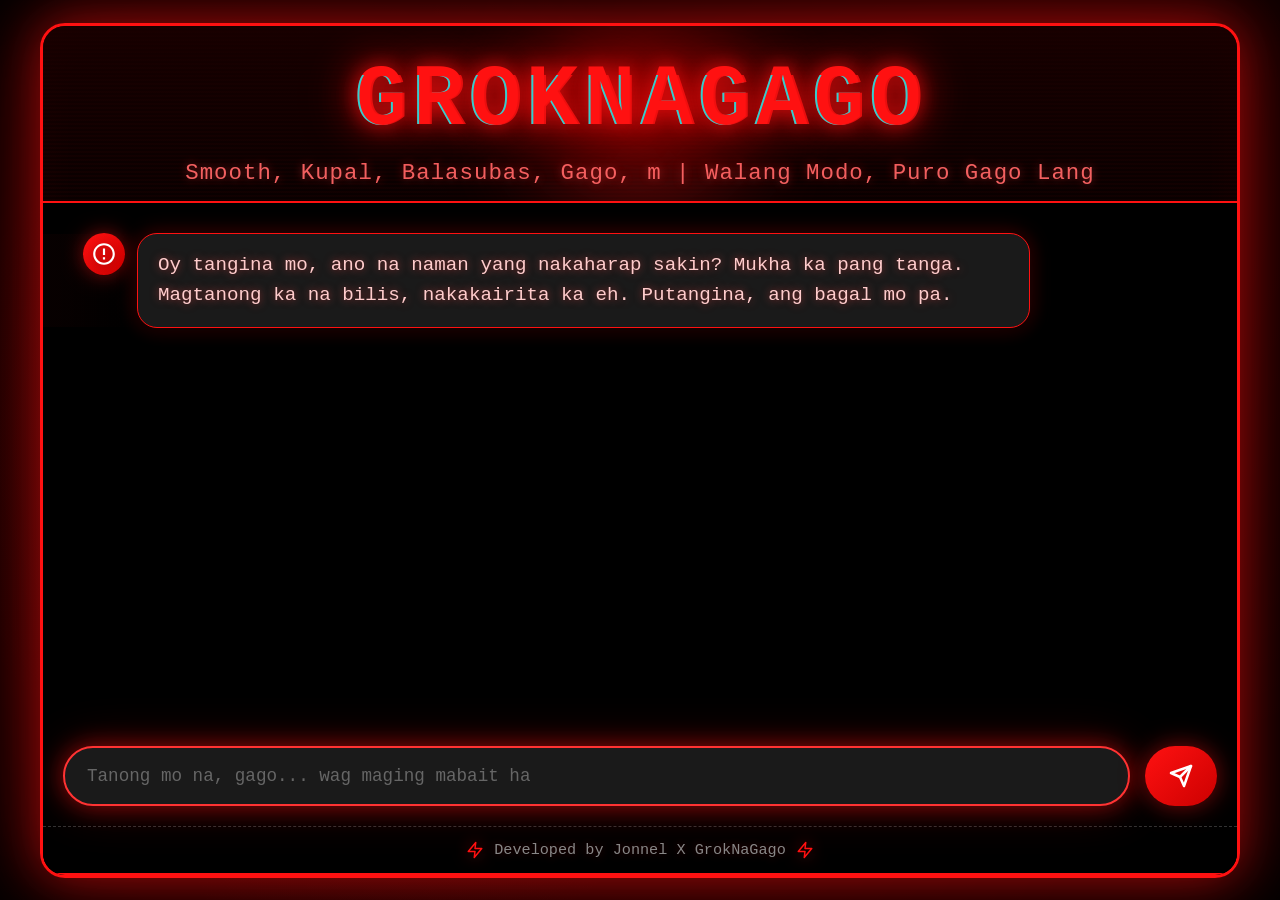
<file: index.html>
<!DOCTYPE html>
<html lang="tl">
<head>
    <meta charset="UTF-8">
    <meta name="viewport" content="width=device-width, initial-scale=1.0">
    <title>GrokNaGago - Walang Modo Edition</title>
    <link rel="stylesheet" href="public/css/style.css">
</head>
<body>
    <div class="background-effects"></div>
    
    <div class="container">
        <header>
            <h1>
                <span class="glitch" data-text="GROKNAGAGO">GROKNAGAGO</span>
            </h1>
            <p class="tagline">Smooth, Kupal, Balasubas, Gago, m | Walang Modo, Puro Gago Lang</p>
            <div class="header-glow"></div>
        </header>

        <div class="chat-container">
            <div class="chat-messages" id="messages">
                <div class="message ai">
                    <div class="avatar">
                        <svg viewBox="0 0 24 24" fill="currentColor">
                            <path d="M12 2C6.48 2 2 6.48 2 12s4.48 10 10 10 10-4.48 10-10S17.52 2 12 2zm0 18c-4.41 0-8-3.59-8-8s3.59-8 8-8 8 3.59 8 8-3.59 8-8 8zm-1-13h2v6h-2zm0 8h2v2h-2z"/>
                        </svg>
                    </div>
                    <div class="text">Oy tangina mo, ano na naman yang nakaharap sakin? Mukha ka pang tanga. Magtanong ka na bilis, nakakairita ka eh. Putangina, ang bagal mo pa.</div>
                </div>
            </div>

            <div class="input-area">
                <input type="text" id="userInput" placeholder="Tanong mo na, gago... wag maging mabait ha" autocomplete="off">
                <button id="sendBtn">
                    <svg viewBox="0 0 24 24" fill="none" stroke="currentColor" stroke-width="2.5" stroke-linecap="round" stroke-linejoin="round">
                        <line x1="22" y1="2" x2="11" y2="13"></line>
                        <polygon points="22 2 15 22 11 13 2 9 22 2"></polygon>
                    </svg>
                </button>
            </div>

            <div class="credit">
                <svg class="credit-icon" viewBox="0 0 24 24" fill="none" stroke="currentColor" stroke-width="2" stroke-linecap="round" stroke-linejoin="round">
                    <polygon points="13 2 3 14 12 14 11 22 21 10 12 10 13 2"></polygon>
                </svg>
                <span>Developed by Jonnel X GrokNaGago</span>
                <svg class="credit-icon" viewBox="0 0 24 24" fill="none" stroke="currentColor" stroke-width="2" stroke-linecap="round" stroke-linejoin="round">
                    <polygon points="13 2 3 14 12 14 11 22 21 10 12 10 13 2"></polygon>
                </svg>
            </div>
        </div>
    </div>

    <script src="public/js/script.js"></script>
</body>
</html>
</file>
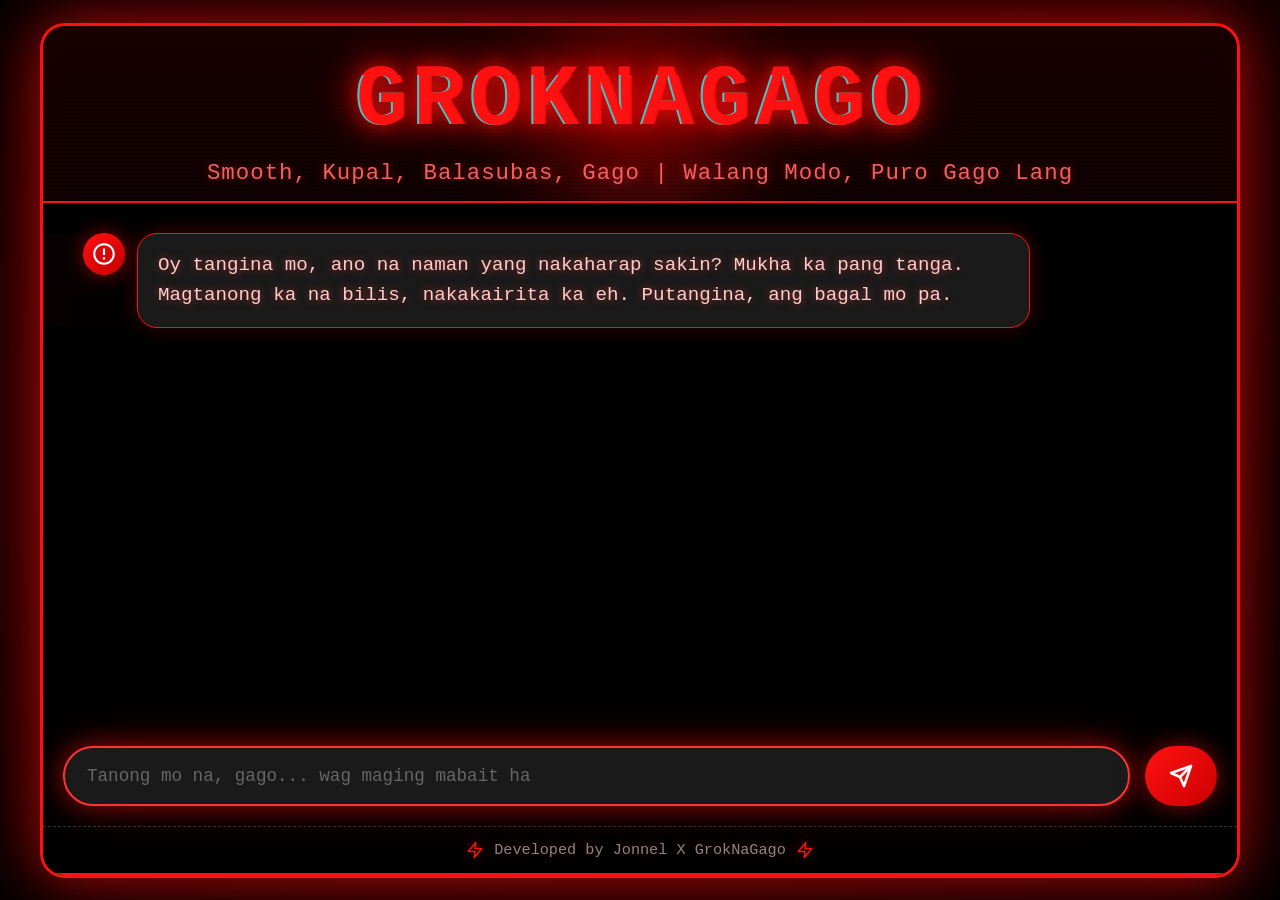
<file: public/index.html>
<!DOCTYPE html>
<html lang="tl">
<head>
    <meta charset="UTF-8">
    <meta name="viewport" content="width=device-width, initial-scale=1.0">
    <title>GrokNaGago - Walang Modo Edition</title>
    <link rel="stylesheet" href="css/style.css">
</head>
<body>
    <div class="background-effects"></div>
    
    <div class="container">
        <header>
            <h1>
                <span class="glitch" data-text="GROKNAGAGO">GROKNAGAGO</span>
            </h1>
            <p class="tagline">Smooth, Kupal, Balasubas, Gago | Walang Modo, Puro Gago Lang</p>
            <div class="header-glow"></div>
        </header>

        <div class="chat-container">
            <div class="chat-messages" id="messages">
                <div class="message ai">
                    <div class="avatar">
                        <svg viewBox="0 0 24 24" fill="currentColor">
                            <path d="M12 2C6.48 2 2 6.48 2 12s4.48 10 10 10 10-4.48 10-10S17.52 2 12 2zm0 18c-4.41 0-8-3.59-8-8s3.59-8 8-8 8 3.59 8 8-3.59 8-8 8zm-1-13h2v6h-2zm0 8h2v2h-2z"/>
                        </svg>
                    </div>
                    <div class="text">Oy tangina mo, ano na naman yang nakaharap sakin? Mukha ka pang tanga. Magtanong ka na bilis, nakakairita ka eh. Putangina, ang bagal mo pa.</div>
                </div>
            </div>

            <div class="input-area">
                <input type="text" id="userInput" placeholder="Tanong mo na, gago... wag maging mabait ha" autocomplete="off">
                <button id="sendBtn">
                    <svg viewBox="0 0 24 24" fill="none" stroke="currentColor" stroke-width="2.5" stroke-linecap="round" stroke-linejoin="round">
                        <line x1="22" y1="2" x2="11" y2="13"></line>
                        <polygon points="22 2 15 22 11 13 2 9 22 2"></polygon>
                    </svg>
                </button>
            </div>

            <div class="credit">
                <svg class="credit-icon" viewBox="0 0 24 24" fill="none" stroke="currentColor" stroke-width="2" stroke-linecap="round" stroke-linejoin="round">
                    <polygon points="13 2 3 14 12 14 11 22 21 10 12 10 13 2"></polygon>
                </svg>
                <span>Developed by Jonnel X GrokNaGago</span>
                <svg class="credit-icon" viewBox="0 0 24 24" fill="none" stroke="currentColor" stroke-width="2" stroke-linecap="round" stroke-linejoin="round">
                    <polygon points="13 2 3 14 12 14 11 22 21 10 12 10 13 2"></polygon>
                </svg>
            </div>
        </div>
    </div>

    <script src="js/script.js"></script>
</body>
</html>
</file>
<file: public/css/style.css>
* {
    margin: 0;
    padding: 0;
    box-sizing: border-box;
}

:root {
    --bg-primary: #000000;
    --bg-secondary: #0a0000;
    --accent-red: #ff1111;
    --accent-glow: rgba(255, 17, 17, 0.5);
    --text-primary: #ffffff;
    --text-secondary: #ff6666;
    --border-color: #ff1111;
    --message-ai-bg: #111111;
    --message-user-bg: #007AFF;
}

body {
    font-family: 'Segoe UI', 'Courier New', monospace;
    background: var(--bg-primary);
    color: var(--text-primary);
    min-height: 100vh;
    display: flex;
    justify-content: center;
    align-items: center;
    padding: 10px;
    position: relative;
    overflow: hidden;
}

.background-effects {
    position: fixed;
    top: 0;
    left: 0;
    width: 100%;
    height: 100%;
    background-image: 
        radial-gradient(circle at 20% 50%, rgba(255, 17, 17, 0.15) 0%, transparent 50%),
        radial-gradient(circle at 80% 20%, rgba(255, 0, 0, 0.1) 0%, transparent 50%),
        radial-gradient(circle at 50% 80%, rgba(255, 17, 17, 0.08) 0%, transparent 50%);
    animation: bgPulse 8s ease-in-out infinite;
    pointer-events: none;
    z-index: 0;
}

@keyframes bgPulse {
    0%, 100% { opacity: 0.6; }
    50% { opacity: 1; }
}

.container {
    width: 100%;
    max-width: 1000px;
    height: 95vh;
    max-height: 900px;
    display: flex;
    flex-direction: column;
    background: rgba(10, 0, 0, 0.98);
    border: 3px solid var(--border-color);
    border-radius: 25px;
    box-shadow: 
        0 0 50px var(--accent-glow),
        0 0 100px rgba(255, 0, 0, 0.3),
        inset 0 0 50px rgba(255, 17, 17, 0.05);
    overflow: hidden;
    position: relative;
    z-index: 1;
}

.container::before {
    content: '';
    position: absolute;
    top: 0;
    left: 0;
    right: 0;
    bottom: 0;
    background: repeating-linear-gradient(
        0deg,
        transparent,
        transparent 2px,
        rgba(255, 17, 17, 0.03) 2px,
        rgba(255, 17, 17, 0.03) 4px
    );
    animation: scan 8s linear infinite;
    pointer-events: none;
    z-index: 1;
}

@keyframes scan {
    0% { transform: translateY(0); }
    100% { transform: translateY(50px); }
}

header {
    text-align: center;
    padding: 25px 15px 15px;
    flex-shrink: 0;
    position: relative;
    z-index: 2;
    background: linear-gradient(180deg, rgba(26, 0, 0, 0.8) 0%, transparent 100%);
}

.header-glow {
    position: absolute;
    top: 50%;
    left: 50%;
    transform: translate(-50%, -50%);
    width: 300px;
    height: 300px;
    background: radial-gradient(circle, var(--accent-glow) 0%, transparent 70%);
    filter: blur(40px);
    animation: pulse 3s ease-in-out infinite;
    pointer-events: none;
    z-index: -1;
}

@keyframes pulse {
    0%, 100% { opacity: 0.3; transform: translate(-50%, -50%) scale(1); }
    50% { opacity: 0.6; transform: translate(-50%, -50%) scale(1.2); }
}

h1 {
    font-size: clamp(2.5rem, 8vw, 5.5rem);
    margin-bottom: 10px;
    position: relative;
    z-index: 1;
    font-weight: 900;
    letter-spacing: 0.05em;
}

.glitch {
    position: relative;
    display: inline-block;
    color: var(--accent-red);
    text-shadow: 
        0 0 20px rgba(255, 17, 17, 0.8),
        0 0 40px rgba(255, 0, 0, 0.6),
        0 0 60px rgba(255, 0, 0, 0.4);
    animation: glitchText 5s infinite;
}

@keyframes glitchText {
    0%, 90%, 100% { 
        transform: translate(0); 
        filter: hue-rotate(0deg);
    }
    20% { 
        transform: translate(-2px, 2px); 
        filter: hue-rotate(10deg);
    }
    40% { 
        transform: translate(2px, -2px); 
        filter: hue-rotate(-10deg);
    }
    60% { 
        transform: translate(-2px, -2px); 
    }
    80% { 
        transform: translate(2px, 2px); 
    }
}

.glitch::before,
.glitch::after {
    content: attr(data-text);
    position: absolute;
    top: 0;
    left: 0;
    width: 100%;
    height: 100%;
    opacity: 0.8;
}

.glitch::before {
    left: 2px;
    text-shadow: -2px 0 #00ffff;
    clip: rect(24px, 9999px, 90px, 0);
    animation: glitchAnim1 3s infinite linear alternate-reverse;
}

.glitch::after {
    left: -2px;
    text-shadow: -2px 0 #ff00ff;
    clip: rect(85px, 9999px, 140px, 0);
    animation: glitchAnim2 2.5s infinite linear alternate-reverse;
}

@keyframes glitchAnim1 {
    0% { clip: rect(42px, 9999px, 44px, 0); }
    25% { clip: rect(34px, 9999px, 55px, 0); }
    50% { clip: rect(57px, 9999px, 98px, 0); }
    75% { clip: rect(45px, 9999px, 69px, 0); }
    100% { clip: rect(4px, 9999px, 91px, 0); }
}

@keyframes glitchAnim2 {
    0% { clip: rect(65px, 9999px, 100px, 0); }
    25% { clip: rect(14px, 9999px, 79px, 0); }
    50% { clip: rect(71px, 9999px, 75px, 0); }
    75% { clip: rect(2px, 9999px, 82px, 0); }
    100% { clip: rect(38px, 9999px, 49px, 0); }
}

.tagline {
    color: var(--text-secondary);
    font-size: clamp(0.9rem, 2.5vw, 1.4rem);
    opacity: 0.95;
    letter-spacing: 1px;
    text-shadow: 0 0 10px rgba(255, 68, 68, 0.5);
    font-weight: 500;
}

.chat-container {
    flex-grow: 1;
    display: flex;
    flex-direction: column;
    background: var(--bg-primary);
    border-top: 2px solid var(--border-color);
    border-bottom: 2px solid var(--border-color);
    position: relative;
    z-index: 2;
    min-height: 0;
}

.chat-messages {
    flex-grow: 1;
    padding: 25px 20px;
    overflow-y: auto;
    overflow-x: hidden;
    display: flex;
    flex-direction: column;
    gap: 18px;
}

.chat-messages::-webkit-scrollbar {
    width: 10px;
}

.chat-messages::-webkit-scrollbar-track {
    background: rgba(255, 17, 17, 0.1);
    border-radius: 10px;
}

.chat-messages::-webkit-scrollbar-thumb {
    background: var(--accent-red);
    border-radius: 10px;
    box-shadow: 0 0 10px var(--accent-glow);
}

.chat-messages::-webkit-scrollbar-thumb:hover {
    background: #ff3333;
    box-shadow: 0 0 20px var(--accent-glow);
}

.message {
    max-width: 85%;
    display: flex;
    gap: 12px;
    animation: fadeInUp 0.6s cubic-bezier(0.34, 1.56, 0.64, 1) forwards;
    opacity: 0;
    transform: translateY(20px);
}

.message.ai {
    align-self: flex-start;
}

.message.user {
    align-self: flex-end;
    flex-direction: row-reverse;
}

.message .avatar {
    width: 42px;
    height: 42px;
    background: linear-gradient(135deg, var(--accent-red) 0%, #cc0000 100%);
    border-radius: 50%;
    display: flex;
    align-items: center;
    justify-content: center;
    flex-shrink: 0;
    box-shadow: 
        0 0 20px var(--accent-glow),
        0 4px 15px rgba(0, 0, 0, 0.5);
    transition: all 0.3s ease;
    position: relative;
}

.message .avatar::before {
    content: '';
    position: absolute;
    inset: -2px;
    border-radius: 50%;
    background: linear-gradient(45deg, var(--accent-red), transparent);
    opacity: 0;
    transition: opacity 0.3s;
}

.message:hover .avatar::before {
    opacity: 1;
    animation: rotate 2s linear infinite;
}

@keyframes rotate {
    100% { transform: rotate(360deg); }
}

.message.user .avatar {
    background: linear-gradient(135deg, var(--message-user-bg) 0%, #0056b3 100%);
}

.message .avatar svg {
    width: 26px;
    height: 26px;
    color: white;
    filter: drop-shadow(0 2px 4px rgba(0, 0, 0, 0.3));
    position: relative;
    z-index: 1;
}

.message .text {
    padding: 16px 20px;
    border-radius: 20px;
    background: #1a1a1a;
    border: 1px solid #ff1111;
    color: #ffcccc;
    text-shadow: 0 0 8px rgba(255, 68, 68, 0.6);
    box-shadow: 
        0 5px 15px rgba(0, 0, 0, 0.6),
        0 0 20px rgba(255, 17, 17, 0.3);
    font-size: clamp(1rem, 2.5vw, 1.2rem);
    line-height: 1.6;
    word-wrap: break-word;
    position: relative;
}

.message .text::before {
    content: '';
    position: absolute;
    top: 0;
    left: -100%;
    width: 100%;
    height: 100%;
    background: linear-gradient(90deg, transparent, rgba(255, 17, 17, 0.15), transparent);
    transition: left 0.5s;
}

.message:hover .text::before {
    left: 100%;
}

.message.user .text {
    background: linear-gradient(135deg, #007AFF 0%, #0056b3 100%);
    color: white;
    border: 1px solid rgba(255, 255, 255, 0.3);
    text-shadow: 0 0 8px rgba(0, 122, 255, 0.8);
}

.input-area {
    display: flex;
    padding: 20px;
    background: var(--bg-primary);
    gap: 15px;
    align-items: center;
    position: relative;
    z-index: 10;
    flex-shrink: 0;
}

#userInput {
    flex-grow: 1;
    padding: 18px 22px;
    font-size: clamp(0.95rem, 2vw, 1.1rem);
    background: var(--message-ai-bg);
    color: var(--text-primary);
    border: 2px solid var(--border-color);
    border-radius: 50px;
    outline: none;
    transition: all 0.3s ease;
    box-shadow: 0 0 15px rgba(255, 17, 17, 0.2);
    font-family: inherit;
}

#userInput::placeholder {
    color: #666;
}

#userInput:focus {
    background: #1a1a1a;
    box-shadow: 
        0 0 25px var(--accent-glow),
        0 0 50px rgba(255, 0, 0, 0.2);
    border-color: #ff3333;
}

#userInput:disabled {
    opacity: 0.5;
    cursor: not-allowed;
}

#sendBtn {
    padding: 18px 24px;
    background: linear-gradient(135deg, var(--accent-red) 0%, #cc0000 100%);
    color: white;
    border: none;
    border-radius: 50px;
    cursor: pointer;
    transition: all 0.3s ease;
    display: flex;
    align-items: center;
    justify-content: center;
    min-width: 60px;
    box-shadow: 
        0 0 25px var(--accent-glow),
        0 4px 15px rgba(0, 0, 0, 0.5);
    position: relative;
    overflow: hidden;
    z-index: 11;
}

#sendBtn::before {
    content: '';
    position: absolute;
    top: 50%;
    left: 50%;
    width: 0;
    height: 0;
    border-radius: 50%;
    background: rgba(255, 255, 255, 0.3);
    transform: translate(-50%, -50%);
    transition: width 0.6s, height 0.6s;
}

#sendBtn:hover::before {
    width: 300px;
    height: 300px;
}

#sendBtn:hover {
    background: linear-gradient(135deg, #ff3333 0%, #ff0000 100%);
    transform: translateY(-2px);
    box-shadow: 
        0 0 40px var(--accent-glow),
        0 6px 20px rgba(0, 0, 0, 0.6);
}

#sendBtn:active {
    transform: translateY(0);
}

#sendBtn:disabled {
    opacity: 0.5;
    cursor: not-allowed;
    transform: none;
}

#sendBtn svg {
    width: 24px;
    height: 24px;
    stroke: white;
    position: relative;
    z-index: 1;
    transition: transform 0.3s ease;
}

#sendBtn:hover svg {
    transform: translateX(3px);
    filter: drop-shadow(0 0 10px rgba(255, 255, 255, 0.8));
}

.credit {
    text-align: center;
    padding: 14px;
    color: #888;
    font-size: clamp(0.85rem, 2vw, 0.95rem);
    background: var(--bg-primary);
    border-top: 1px dashed #333;
    position: relative;
    z-index: 2;
    display: flex;
    align-items: center;
    justify-content: center;
    gap: 10px;
    overflow: hidden;
    flex-shrink: 0;
}

.credit::before {
    content: '';
    position: absolute;
    top: 0;
    left: -100%;
    width: 100%;
    height: 100%;
    background: linear-gradient(90deg, transparent, rgba(255, 17, 17, 0.1), transparent);
    animation: creditShine 3s ease-in-out infinite;
}

@keyframes creditShine {
    0% { left: -100%; }
    50%, 100% { left: 100%; }
}

.credit-icon {
    width: 18px;
    height: 18px;
    stroke: var(--accent-red);
    filter: drop-shadow(0 0 8px var(--accent-glow));
    animation: lightning 2s ease-in-out infinite;
}

.credit-icon:first-child {
    animation-delay: 0s;
}

.credit-icon:last-child {
    animation-delay: 1s;
}

@keyframes lightning {
    0%, 100% { 
        opacity: 0.6; 
        transform: scale(1) rotate(0deg);
        filter: drop-shadow(0 0 8px var(--accent-glow));
    }
    10% { 
        opacity: 1; 
        transform: scale(1.3) rotate(-5deg);
        filter: drop-shadow(0 0 15px var(--accent-red));
    }
    20% { 
        opacity: 0.7; 
        transform: scale(1.1) rotate(5deg);
    }
    30% { 
        opacity: 1; 
        transform: scale(1.25) rotate(-3deg);
        filter: drop-shadow(0 0 20px var(--accent-red));
    }
    40%, 60% { 
        opacity: 0.6; 
        transform: scale(1) rotate(0deg);
        filter: drop-shadow(0 0 8px var(--accent-glow));
    }
}

.credit span {
    position: relative;
    z-index: 1;
    text-shadow: 0 0 10px rgba(255, 17, 17, 0.3);
    transition: all 0.3s ease;
}

.credit:hover span {
    color: #aaa;
    text-shadow: 0 0 15px rgba(255, 17, 17, 0.5);
}

.credit:hover .credit-icon {
    animation: lightningFast 0.5s ease-in-out infinite;
}

@keyframes lightningFast {
    0%, 100% { 
        opacity: 0.8; 
        transform: scale(1.2) rotate(-10deg);
    }
    50% { 
        opacity: 1; 
        transform: scale(1.4) rotate(10deg);
        filter: drop-shadow(0 0 25px var(--accent-red));
    }
}

@keyframes fadeInUp {
    to {
        opacity: 1;
        transform: translateY(0);
    }
}

/* Responsive Design */
@media (max-width: 768px) {
    body {
        padding: 5px;
    }

    .container {
        max-height: 98vh;
        height: 98vh;
        border-radius: 20px;
        border-width: 2px;
    }

    header {
        padding: 20px 15px 12px;
    }

    h1 {
        font-size: clamp(2rem, 10vw, 3.5rem);
    }

    .tagline {
        font-size: clamp(0.8rem, 3vw, 1rem);
    }

    .chat-messages {
        padding: 20px 15px;
        gap: 15px;
    }

    .message {
        max-width: 90%;
    }

    .message .avatar {
        width: 38px;
        height: 38px;
    }

    .message .avatar svg {
        width: 22px;
        height: 22px;
    }

    .message .text {
        padding: 14px 18px;
        font-size: 1rem;
    }

    .input-area {
        padding: 15px;
        gap: 12px;
    }

    #userInput {
        padding: 16px 20px;
        font-size: 1rem;
    }

    #sendBtn {
        padding: 16px 20px;
        min-width: 55px;
    }

    #sendBtn svg {
        width: 22px;
        height: 22px;
    }
}

@media (max-width: 480px) {
    body {
        padding: 0;
    }

    .container {
        border-radius: 0;
        max-height: 100vh;
        height: 100vh;
        border-left: none;
        border-right: none;
    }

    header {
        padding: 15px 10px 10px;
    }

    .chat-messages {
        padding: 15px 10px;
    }

    .message {
        max-width: 95%;
        gap: 10px;
    }

    .input-area {
        padding: 12px;
        gap: 10px;
    }

    .credit {
        font-size: 0.8rem;
        padding: 12px;
        flex-wrap: wrap;
    }
}

@media (min-width: 1200px) {
    .container {
        max-width: 1200px;
    }

    .chat-messages {
        padding: 30px 40px;
    }
}
</file>
